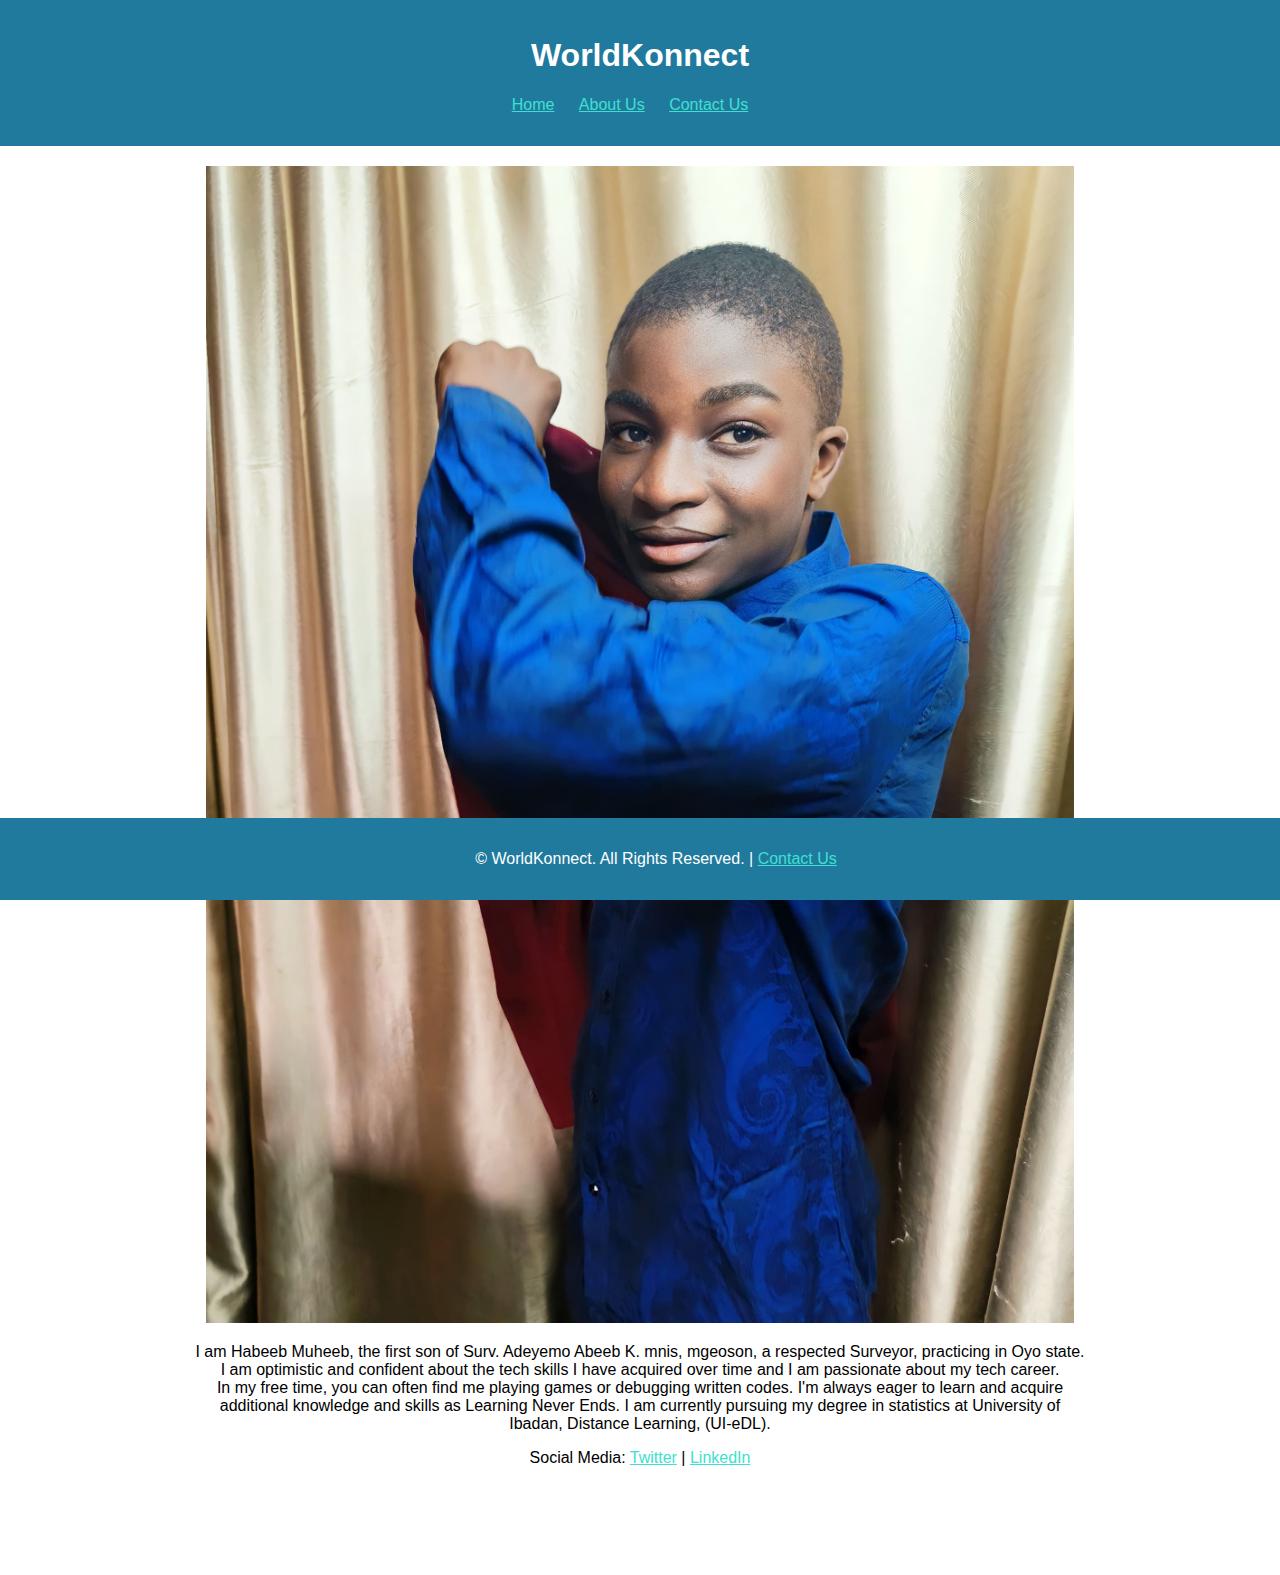
<file: about.html>
<!DOCTYPE html>
<html lang="en">
<head>
    <meta charset="UTF-8">
    <meta name="viewport" content="width=device-width, initial-scale=1.0">
    <title>About Us - WorldKonnect</title>
    <link rel="stylesheet" href="./styles.css">
</head>
<body>
    <header>
        <h1>WorldKonnect</h1>
        <nav>
            <ul>
                <li><a href="./index.html">Home</a></li>
                <li><a href="about.html">About Us</a></li>
                <li><a href="contact.html">Contact Us</a></li>
            </ul>
        </nav>
    </header>

    <main>
        <section class="about">
            <img src="./WhatsApp Image 2023-11-21 at 15.20.43.jpeg" style="width:70%;" alt="My Picture">
            <p>I am Habeeb Muheeb, the first son of Surv. Adeyemo Abeeb K. mnis, mgeoson, a respected Surveyor, practicing in Oyo state. <br> I am optimistic and confident about the tech skills I have acquired over time and I am passionate about my tech career. <br> In my free time, you can often find me playing games or debugging written codes. I'm always eager to learn and acquire <br> additional knowledge and skills as Learning Never Ends. I am currently pursuing my degree in statistics at University of <br> Ibadan, Distance Learning, (UI-eDL).</p>
            <p>Social Media:
                <a href="https://twitter.com/HabeebMuheeb", target="_blank">Twitter</a> |
                <a href="https://www.linkedin.com/in/muheeb-gbolahan-habeeb/", target="_blank">LinkedIn</a>
            </p>
            <br><br><br><br>
        </section>
    </main>

    <footer>
        <p>&copy; WorldKonnect. All Rights Reserved. | <a href="./contact.html">Contact Us</a></p>
    </footer>
</body>
</html>
</file>
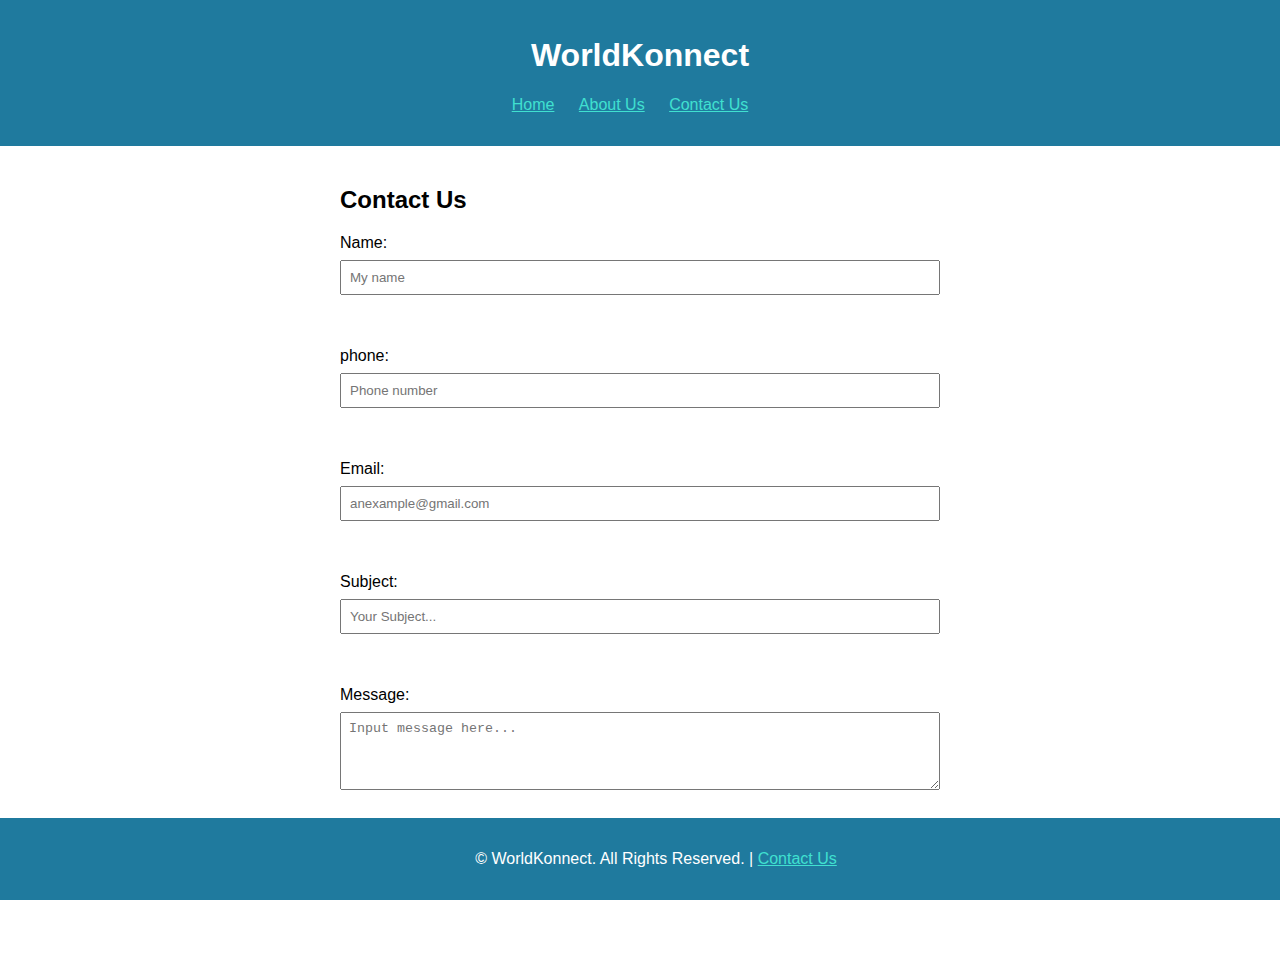
<file: contact.html>
<!DOCTYPE html>
<html lang="en">
<head>
    <meta charset="UTF-8">
    <meta name="viewport" content="width=device-width, initial-scale=1.0">
    <title>Contact Us - WorldKonnect</title>
    <link rel="stylesheet" href="./styles.css">
</head>
<body>
    <header>
        <h1>WorldKonnect</h1>
        <nav>
            <ul>
                <li><a href="./index.html">Home</a></li>
                <li><a href="./about.html">About Us</a></li>
                <li><a href="./contact.html">Contact Us</a></li>
            </ul>
        </nav>
    </header>

    <main>
        <section class="contact-form">
            <h2>Contact Us</h2>
            <form>
                <label for="name">Name:</label>
                <input type="text" id="name" name="name", placeholder="My name" required>
                <br><br>
                <label for="phone">phone:</label>
                <input type="number" id="phone" name="number", placeholder="Phone number" required>
                <br><br>
                <label for="email">Email:</label>
                <input type="email" id="email" name="email", placeholder="anexample@gmail.com" required>
                <br><br>
                <label for="subject">Subject:</label>
                <input type="text" id="subject" name="subject", placeholder="Your Subject..." required>
                <br><br>
                <label for="message">Message:</label>
                <textarea id="message" name="message" rows="4", placeholder="Input message here..." required></textarea>
                <br><br>
                <button type="submit">Submit</button>
                <br><br><br><br>
            </form>
        </section>
    </main>

    <footer>
        <p>&copy; WorldKonnect. All Rights Reserved. | <a href="./contact.html">Contact Us</a></p>
    </footer>
</body>
</html>
</file>
<file: styles.css>
/* Index styles */

body {
    font-family: Arial, sans-serif;
    margin: 0;
    padding: 0;
}

/* Header styles */

header {
    background-color: #1f7a9e;
    color: #fff;
    padding: 1em;
    text-align: center;
}

nav ul {
    list-style: none;
    padding: 0;
}

nav li {
    display: inline;
    margin-right: 20px;
}

/* Main content styles */

main {
    padding: 20px;
}

/* Footer styles */

footer {
    background-color: #1f7a9e;
    color: #fff;
    text-align: center;
    padding: 1em;
    position: fixed;
    bottom: 0;
    width: 100%;
}

/* Article styles */

.articles {
    display: flex;
    flex-wrap: wrap;
    gap: 20px;
}

.article {
    flex: 0 1 calc(33.333% - 20px);
    margin-bottom: 20px;
}

/* About Us styles */

.about {
    text-align: center;
}

a {
    color: turquoise;
}

/* Contact Us styles */

.contact-form {
    max-width: 600px;
    margin: 0 auto;
}

form {
    display: flex;
    flex-direction: column;
}

label {
    margin-bottom: 8px;
}

input,
textarea {
    padding: 8px;
    margin-bottom: 16px;
}

button {
    background-color: #1f7a9e;
    color: #fff;
    padding: 10px;
    cursor: pointer;
    border: none;
}

a {
    color: turquoise;
}
</file>
